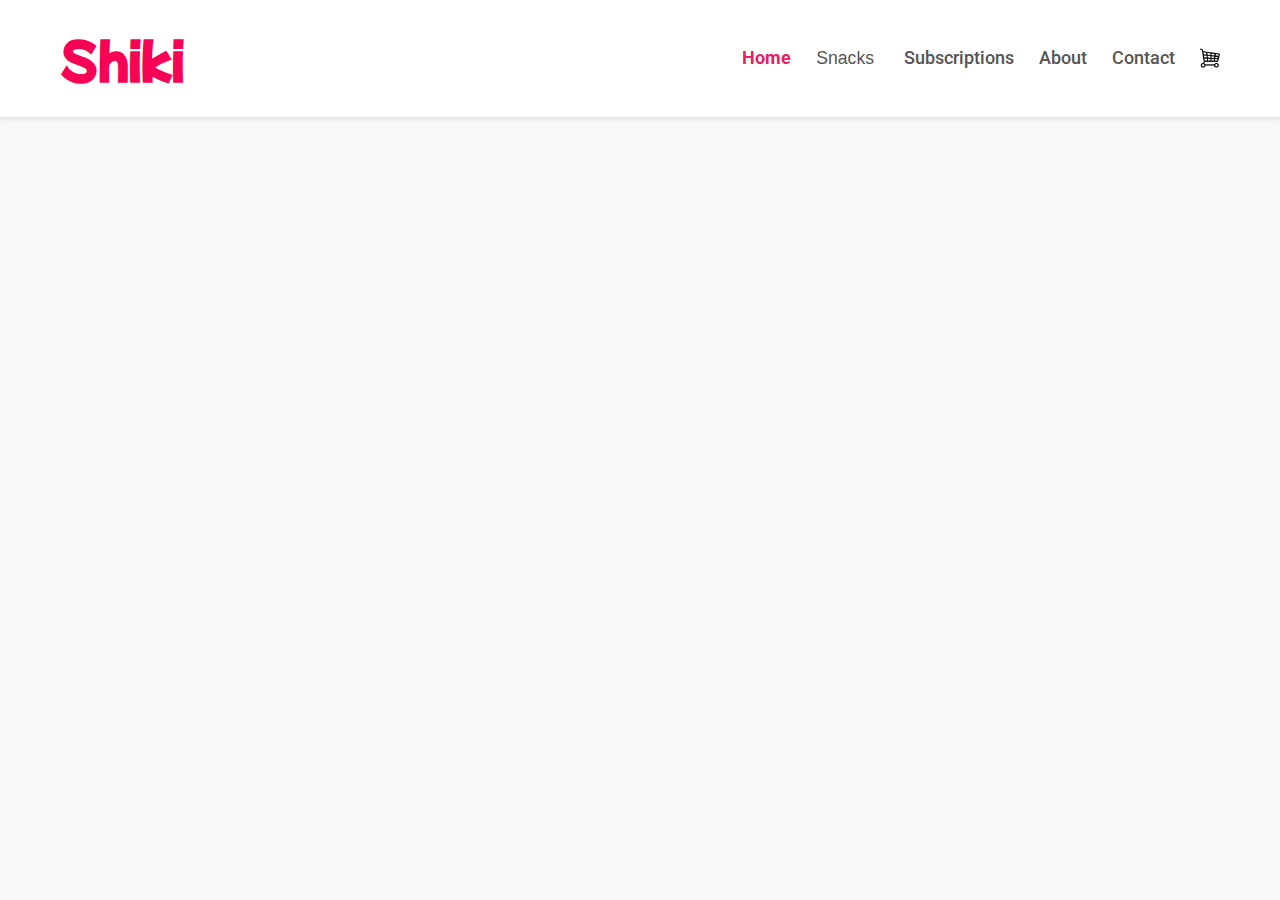
<file: subscribe.html>
<html lang="en">
<head>
    <meta charset="UTF-8">
    <meta name="viewport" content="width=device-width, initial-scale=1.0">
    <title>Shiki Wafu</title>
    <meta name="description" content="Discover authentic Japanese snacks delivered to your door in Europe. Explore a variety of monthly subscription boxes filled with unique treats from Japan.">
    <link rel="preconnect" href="https://fonts.googleapis.com">
    <link rel="preconnect" href="https://fonts.gstatic.com" crossorigin>
    <link href="https://fonts.googleapis.com/css2?family=Mochiy+Pop+One&family=Roboto:wght@400;500;700&display=swap" rel="stylesheet">
    <link rel="stylesheet" href="style.css"/>
   
</head>
<body>

    <header>
        <div class="container">
            <div class="logo">
                <h1>Shiki<h1>
                    
            </div>
            <nav>
                <a href="hello.html" class="active">Home</a>
                <div class="dropdown">
                    <button class="dropdown-btn">Snacks <i class="ph-bold ph-caret-down dropdown-arrow"></i></button>
                    <div class="dropdown-content">
                        <a href="#">Popular Snacks</a>
                        <a href="#">New Arrivals</a>
                        <a href="#">Boxes</a>
                    </div>
                </div>
                <a href="subscribe.html">Subscriptions</a>
                <a href="#">About</a>
                <a href="#">Contact</a>
                <a href="#"><img src="img/1413908.png" alt="cart" style="color: black;" width="20px"></a> 
            </nav>
        </div>
    </header>
</file>
<file: style.css>
/* Reset and General Styles */
* {
    margin: 0;
    padding: 0;
    box-sizing: border-box;
}

body {
    font-family: 'Roboto', sans-serif;
    line-height: 1.6;
    color: #333;
    background-color: #f8f8f8;
}

.container {
    max-width: 1200px;
    margin: 0 auto;
    padding: 0 20px;
}

/* Header Styles */
header {
    background-color: #fff;
    padding: 20px 0;
    box-shadow: 0 2px 4px rgba(0, 0, 0, 0.1);
    position: sticky;
    top: 0;
    z-index: 100;
}

header .container {
    display: flex;
    justify-content: space-between;
    align-items: center;
}
/* ......................... */
/* Main Content */
.main-content {
    display: flex;
    justify-content: center;
    align-items: center;
    min-height: calc(100vh - 100px); /* Adjust as needed for header/footer */
    padding: 50px 0;
}

.product-card {
    background-color: #fff;
    border-radius: 20px;
    box-shadow: 0 4px 8px rgba(0, 0, 0, 0.1);
    padding: 50px;
    text-align: center;
    cursor: pointer;
    transition: transform 0.3s ease, box-shadow 0.3s ease;
    width: 500px; /* Increased width of product card */
    margin: 10px;
}

.product-card:hover {
    transform: translateY(-10px);
    box-shadow: 0 6px 12px rgba(0, 0, 0, 0.2);
}

.product-card img {
    width: 100%;
    height: 250px; /* Fixed height for image */
    object-fit: cover;
    border-radius: 5px;
    margin-bottom: 20px;
}

.product-card h3 {
    font-size: 1.5em;
    margin-bottom: 10px;
    color: #333;
}

.product-card p {
    font-size: 1.1em;
    color: #555;
    margin-bottom: 15px;
}

.product-card .price {
    font-size: 1.3em;
    font-weight: bold;
    color: #e72164;
    margin-bottom: 20px;
}

.view-details-button {
    background-color: #e72164;
    color: #fff;
    padding: 12px 25px;
    border: none;
    border-radius: 5px;
    cursor: pointer;
    font-size: 1.1em;
    transition: background-color 0.3s ease;
    box-shadow: 0 2px 4px rgba(0, 0, 0, 0.1);
}

.view-details-button:hover {
    background-color: #c81e56;
}

/* Popup Styles */
.popup {
    display: none;
    position: fixed;
    top: 0;
    left: 0;
    width: 100%;
    height: 100%;
    background-color: rgba(0, 0, 0, 0.8);
    z-index: 1000;
    justify-content: center;
    align-items: center;
    opacity: 0;
    transition: opacity 0.3s ease;
}

.popup.show {
    display: flex;
    opacity: 1;
}


.popup-content {
    background-color: #fff;
    padding: 30px;
    border-radius: 10px;
    max-width: 700px; /* Increased max-width */
    width: 95%;
    position: relative;
    box-shadow: 0 6px 18px rgba(0, 0, 0, 0.3);
    transform: translateY(-50px);
    transition: transform 0.3s ease;
    text-align: left;
    display: flex; /* Use flexbox for layout */
    flex-direction: row; /* Horizontal layout for image and text */
    align-items: flex-start; /* Align items to the start (top) */
    gap: 20px; /* Add some gap between image and text */
}

.popup.show .popup-content {
    transform: translateY(0);
}

.popup-content h2 {
    font-size: 2em;
    margin-bottom: 10px; /* Reduced margin-bottom */
    color: #e72164;
}

.popup-content img {
    max-width: 300px; /* Increased max-width for image */
    height: auto;
    border-radius: 5px;
    margin-bottom: 0; /* Removed margin-bottom */
    flex: 1; /* Image takes up 1/2 of the available space */
}

.popup-content .text-content {
    flex: 1; /* Text content takes up 1/2 of the available space */
}

.popup-content p {
    font-size: 1.1em;
    color: #555;
    margin-bottom: 10px; /* Reduced margin-bottom */
}

.popup-content .price {
    font-size: 1.5em;
    font-weight: bold;
    color: #e72164;
    margin-bottom: 20px;
}

.popup-content .add-to-cart {
    background-color: #e72164;
    color: #fff;
    padding: 15px 30px;
    border: none;
    border-radius: 5px;
    cursor: pointer;
    font-size: 1.2em;
    transition: background-color 0.3s ease;
    margin-right: 10px;
    margin-top: 10px;
}

.popup-content .add-to-cart:hover {
    background-color: #c81e56;
}

.popup-content .close-button {
    position: absolute;
    top: 10px;
    right: 10px;
    font-size: 2em;
    color: #888;
    cursor: pointer;
    border: none;
    background: transparent;
    padding: 5px;
    line-height: 1;
}

.popup-content .close-button:hover {
    color: #333;
}

@media (max-width: 768px) {
    .popup-content {
        padding: 20px;
        flex-direction: column; /* Stack image and text vertically on smaller screens */
    }
     .popup-content img{
        max-width: 100%;
     }

    .popup-content h2 {
        font-size: 1.75em;
    }

    .popup-content .price {
        font-size: 1.25em;
    }

    .popup-content .add-to-cart {
        font-size: 1em;
        padding: 12px 25px;
    }
}

@media (max-width: 576px) {
    .product-card {
        width: 90%;
        margin: 10px auto;
    }
     .main-content {
        padding: 20px 0;
    }
}
/* ............................ */
.logo h1 {
    font-family: 'Mochiy Pop One', sans-serif;
    color: #f70355;
    margin: 0;
    font-size: 3em;
}

nav {
    display: flex;
    align-items: center;
}

nav a {
    text-decoration: none;
    color: #555;
    margin-left: 25px;
    font-weight: 500;
    font-size: 1.1em;
    transition: color 0.3s ease;
}

nav a:hover {
    color: #e72164;
}

nav a.active {
    color: #e72164;
    font-weight: bold;
}

.dropdown {
    position: relative;
    display: inline-block;
}

.dropdown-btn {
    background-color: transparent;
    color: #555;
    padding: 0;
    border: none;
    cursor: pointer;
    font-size: 1.1em;
    font-weight: 500;
    display: flex;
    align-items: center;
    transition: color 0.3s ease;
    margin-left: 25px;
}

.dropdown-btn:hover, .dropdown-btn.active {
    color: #e72164;
}

.dropdown-content {
    display: none;
    position: absolute;
    background-color: #fff;
    min-width: 200px;
    box-shadow: 0 4px 8px rgba(0, 0, 0, 0.1);
    z-index: 1;
    top: 100%;
    left: 0;
    border-radius: 5px;
    padding: 10px 0;
    margin-top: 10px;
}

.dropdown-content a {
    color: #555;
    padding: 12px 16px;
    text-decoration: none;
    display: block;
    font-size: 1em;
    transition: background-color 0.3s ease, color 0.3s ease;
    margin-left: 0;
}

.dropdown-content a:hover {
    background-color: #f0f0f0;
    color: #e72164;
}

.dropdown:hover .dropdown-content {
    display: block;
}

.dropdown-arrow {
    margin-left: 5px;
    transition: transform 0.3s ease;
    display: inline-block;
}

.dropdown:hover .dropdown-arrow {
    transform: rotate(180deg);
}

/* Hero Section Styles */
.hero {
    /* background-image: linear-gradient(rgba(255, 225, 236), rgba(255, 185, 196)); Replace with your image */
    background-image: url('img/traditional-japanese-wave-sticker-with-white-border-vector_53876-127415.jpg.avif');
    background-size: max 100%;
    background-position: left;
    color: #fff;
    text-align: center;
    padding: 200px 0;
    display: flex;
    flex-direction: column;
    justify-content: center;
    align-items: center;
}

.hero h2 {
    font-size: 3.5em;
    color: #e72164;
    margin-bottom: 20px;
    font-family: 'Mochiy Pop One', sans-serif;
    text-shadow: 2px 2px 4px rgba(0, 0, 0, 0.5);
}

.hero p {
    font-size: 1.3em;
    margin-bottom: 40px;
    max-width: 800px;
    line-height: 1.8;
    text-shadow: 1px 1px 2px rgba(0, 0, 0, 0.5);
}

/* subscription button */
.cta-button {
    background-color: #e72164;
    color: #fff;
    padding: 15px 30px;
    border: none;
    border-radius: 5px;
    font-size: 1.2em;
    cursor: pointer;
    transition: background-color 0.3s ease;
    box-shadow: 0 4px 6px rgba(0, 0, 0, 0.2);
}

.cta-button:hover {
    background-color: #c81e56;
    box-shadow: 0 6px 8px rgba(0, 0, 0, 0.3);
    transform: translateY(-2px);
}

/* Featured Snacks Styles */
.featured-snacks, .subscription-plans {
    padding: 60px 0;
    text-align: center;
}

.featured-snacks h2, .subscription-plans h2 {
    font-size: 2.5em;
    margin-bottom: 40px;
    font-family: 'Mochiy Pop One', sans-serif;
    color: #e72164;
}

.snack-grid {
    display: grid;
    grid-template-columns: repeat(auto-fit, minmax(280px, 1fr));
    gap: 30px;
    margin-top: 40px;
}

.snack-item {
    background-color: #fff;
    padding: 25px;
    border-radius: 10px;
    box-shadow: 0 4px 8px rgba(0, 0, 0, 0.1);
    transition: transform 0.3s ease, box-shadow 0.3s ease;
    text-align: center;
}

.snack-item:hover {
    transform: translateY(-10px);
    box-shadow: 0 6px 12px rgba(0, 0, 0, 0.2);
}

.snack-item img {
    max-width: 100%;
    height: 250px; /* Fixed height for consistency */
    object-fit: cover;
    border-radius: 5px;
    margin-bottom: 20px;
}

.snack-item h3 {
    font-size: 1.5em;
    margin-bottom: 10px;
    color: #333;
}

.snack-item p {
    font-size: 1.1em;
    margin-bottom: 20px;
    color: #555;
}

.snack-button {
    background-color: #f5f5f5;
    border: none;
    padding: 12px 25px;
    border-radius: 5px;
    cursor: pointer;
    font-size: 1.1em;
    transition: background-color 0.3s ease;
    color: #333;
    border: 1px solid #ddd;
}

.snack-button:hover {
    background-color: #e0e0e0;
    border-color: #ccc;
}

/* Subscription Plans Styles */
.subscription-plans {
    background-color: #f0f0f0;
}

.plan-grid {
    display: grid;
    grid-template-columns: repeat(auto-fit, minmax(300px, 1fr));
    gap: 30px;
    margin-top: 40px;
}

.plan-item {
    background-color: #fff;
    padding: 30px;
    border-radius: 10px;
    box-shadow: 0 4px 8px rgba(0, 0, 0, 0.1);
    transition: transform 0.3s ease, box-shadow 0.3s ease;
    text-align: center;
}

.plan-item:hover {
    transform: translateY(-10px);
    box-shadow: 0 6px 12px rgba(0, 0, 0, 0.2);
}

.plan-item h3 {
    font-size: 1.8em;
    margin-bottom: 15px;
    color: #e72164;
}

.plan-item p {
    font-size: 1.1em;
    margin-bottom: 20px;
    color: #555;
    line-height: 1.8;
}

.plan-item .price {
    font-size: 2em;
    font-weight: bold;
    margin-bottom: 30px;
    color: #333;
}

.plan-button {
    background-color: #e72164;
    color: #fff;
    padding: 15px 30px;
    border: none;
    border-radius: 5px;
    cursor: pointer;
    font-size: 1.2em;
    transition: background-color 0.3s ease;
    box-shadow: 0 4px 6px rgba(0, 0, 0, 0.2);
}

.plan-button:hover {
    background-color: #c81e56;
}

/* Footer Styles */
footer {
    background-color: #333;
    color: #fff;
    padding: 25px 0;
    text-align: center;
    margin-top: 60px;
}

footer .container {
    display: flex;
    justify-content: center;
    align-items: center;
}

footer p {
    font-size: 1.1em;
}

/* Responsive Styles */
@media (max-width: 992px) {
    .container {
        max-width: 960px;
    }

    .hero h2 {
        font-size: 3em;
    }

    .hero p {
        font-size: 1.2em;
    }

    .snack-grid, .plan-grid {
        grid-template-columns: repeat(2, 1fr);
    }

    nav a {
        margin-left: 15px;
    }
     .dropdown-btn {
        margin-left: 15px;
    }
}

@media (max-width: 768px) {
    .container {
        max-width: 720px;
    }

    header .container {
        flex-direction: column;
        text-align: center;
    }

    nav {
        margin-top: 10px;
        flex-direction: column;
        align-items: center;
    }

    nav a {
        margin: 10px 0;
    }
    .dropdown-btn {
        margin: 10px 0;
    }

    .hero h2 {
        font-size: 2.5em;
    }

    .hero p {
        font-size: 1.1em;
    }

    .snack-grid, .plan-grid {
        grid-template-columns: 1fr;
    }
}

@media (max-width: 576px) {
    .container {
        max-width: 100%;
        padding: 0 15px;
    }

    header {
        padding: 15px 0;
    }

    .logo h1 {
        font-size: 2.5em;
    }

    nav a {
        font-size: 1em;
        margin: 10px 0;
    }
     .dropdown-btn {
        font-size: 1em;
        margin: 10px 0;
    }

    .hero {
        padding: 150px 20px;
    }

    .hero h2 {
        font-size: 2em;
    }

    .hero p {
        font-size: 1em;
    }

    .cta-button {
        font-size: 1em;
        padding: 12px 25px;
    }

    .featured-snacks h2, .subscription-plans h2 {
        font-size: 2em;
    }

    footer p {
        font-size: 0.9em;
    }
}
</file>
